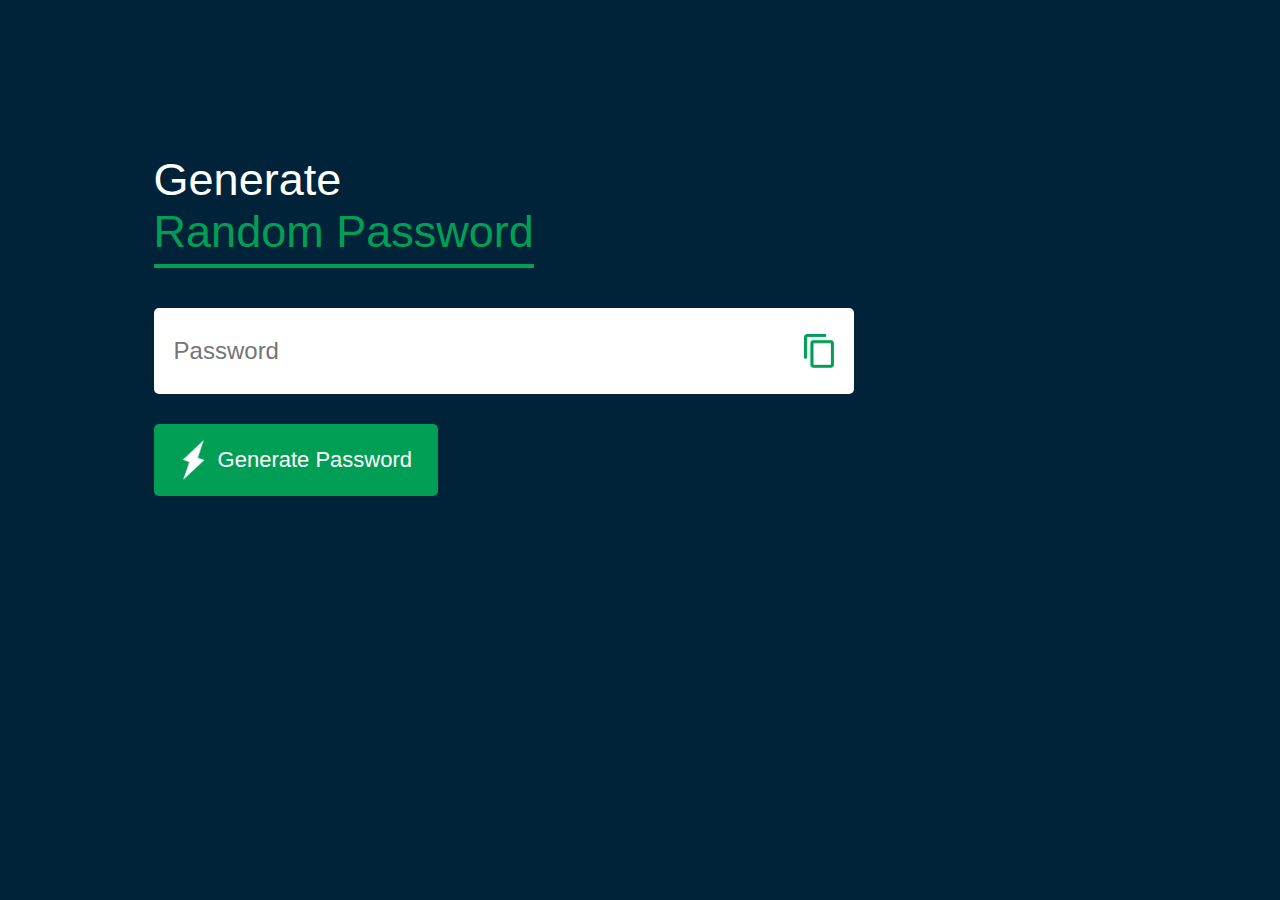
<file: Random Password Generator/index.html>
<!DOCTYPE html>
<html lang="en">
  <head>
    <meta charset="UTF-8" />
    <meta name="viewport" content="width=device-width, initial-scale=1.0" />
    <title>Random Password Generator</title>

    <link rel="stylesheet" href="styles.css" />
  </head>
  <body>
    <div class="container">
      <h1>
        Generate <br />
        <span>Random Password</span>
      </h1>
      <div class="display">
        <input type="text" id="password" placeholder="Password" />
        <img src="images/copy.png" alt="" />
      </div>
      <button onclick="createPassword()">
        <img src="images/generate.png" alt="" />Generate Password
      </button>
    </div>
  </body>

  <script>
    const passwordBox = document.getElementById("password");
    const lengths = 12;

    const upperCase = "ABCDEFGHIJKLMNOPQRSTUVWXYZ";
    const lowerCase = "abcdefghijklmnopqrstuvwxyz";
    const numbers = "1234567890";
    const symbols = "!@#$%^&*()_+:><}|{";
    const allChars = upperCase + lowerCase + numbers + symbols;
    

    function createPassword() {
      let password = "";
      password += upperCase[Math.floor(Math.random() * upperCase.length)];
      password += lowerCase[Math.floor(Math.random() * lowerCase.length)];
      password += numbers[Math.floor(Math.random() * numbers.length)];
      password += symbols[Math.floor(Math.random() * symbols.length)];

      while (lengths > password.length) {
        password += allChars[Math.floor(Math.random() * allChars.length)];
      }
      passwordBox.value = password;
    }

  </script>
</html>
</file>
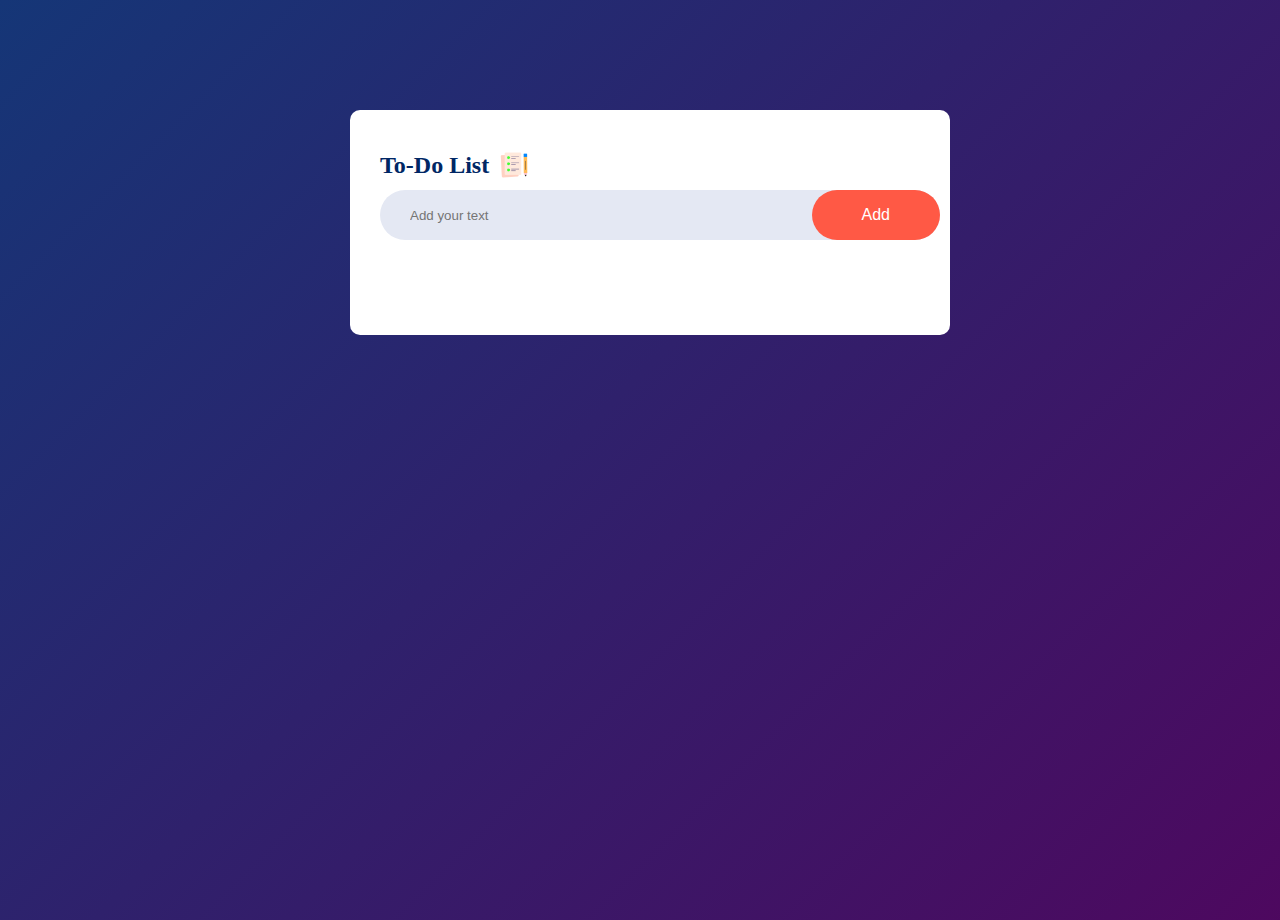
<file: TODO App/Todo-app.html>
<!DOCTYPE html>
<html lang="en">
  <head>
    <meta charset="UTF-8" />
    <meta name="viewport" content="width=device-width, initial-scale=1.0" />
    <title>TODO App</title>

    <link rel="stylesheet" href="styles.css" />
  </head>

  <body>
    <div class="container">
      <div class="todo-app">
        <h2>To-Do List <img src="images/icon.png" alt="" /></h2>
        <div class="row">
          <input type="text" id="input-box" placeholder="Add your text" />
          <button onclick="addTask()">Add</button>
        </div>
        <ul id="list-container">
          <!--<li class="checked">Task 1</li> -->
        </ul>
      </div>
    </div>

    <script src="javascript.js"></script>
  </body>
</html>
</file>
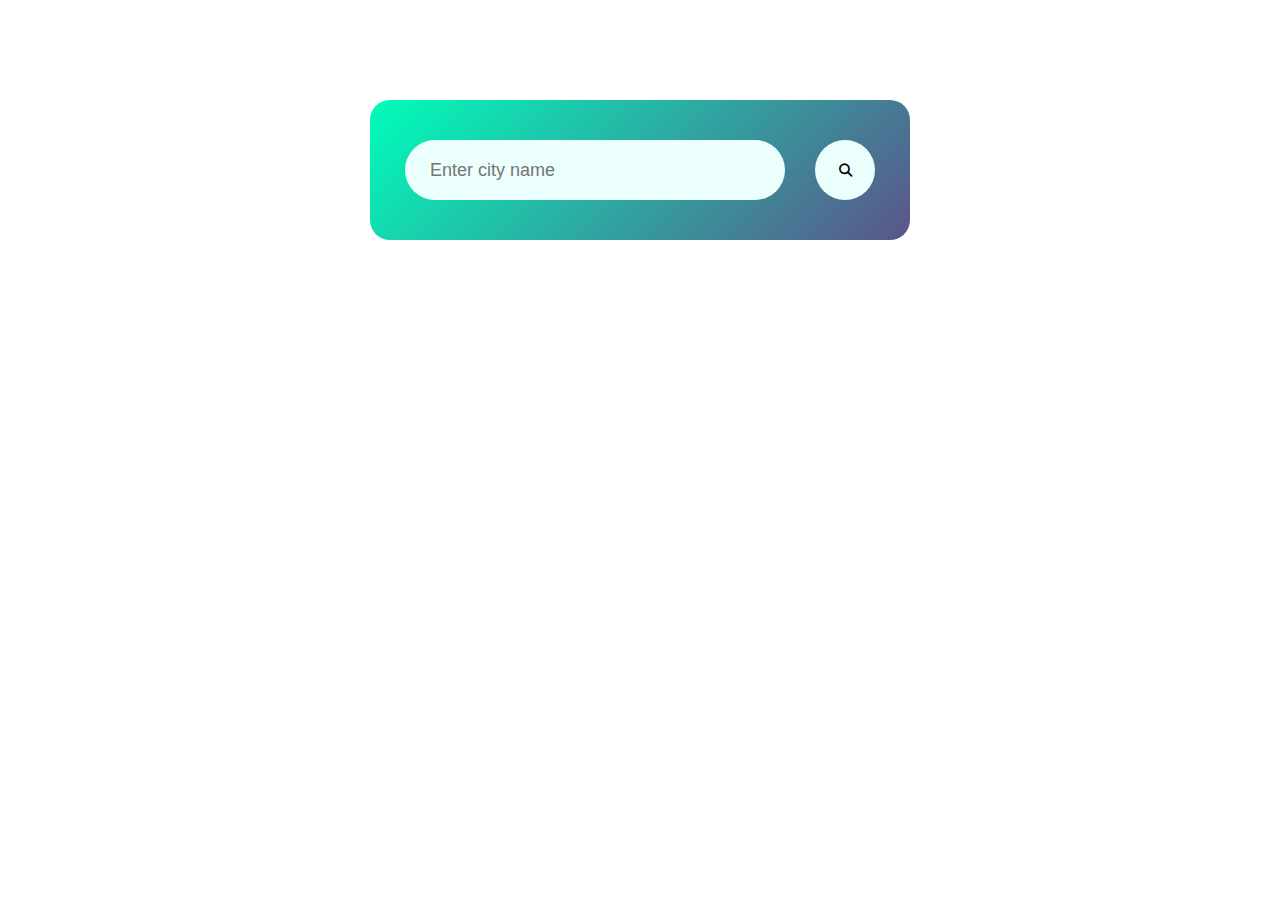
<file: Weather API/weather.html>
<!DOCTYPE html>
<html lang="en">
<head>
    <meta charset="UTF-8">
    <meta name="viewport" content="width=device-width, initial-scale=1.0">
    <title>Wheather API</title>

    <link rel="stylesheet" href="style.css">
    
    <!--fontawesome cdn-->
    <link rel="stylesheet" href="https://cdnjs.cloudflare.com/ajax/libs/font-awesome/6.6.0/css/all.min.css">
</head>
<body>
    <div class="cards">
        <div class="search">
            <input type="text" placeholder="Enter city name" spellcheck="false">
            <button><i class="fa-solid fa-magnifying-glass"></i></button>
        </div>
        <div class="error">invalid city name</div>
        <div class="weather">
            <img src="images/clouds.png" class="weather-icon">
            <h1 class="temp">22 °C</h1>
            <h2 class="city">New York</h2>
            <div class="details">

                <div class="col">
                    <img src="images/humidity.png" alt="">
                    <div>
                        <p class="humidity">59%</p>
                        <p>Humidity</p>
                    </div>
                </div>

                <div class="col">
                    <img src="images/wind.png" alt="">
                    <div>
                        <p class="wind">15km/h</p>
                        <p>Wind Speed</p>
                    </div>
                </div>

            </div>
        </div>
    </div>


    <script>

        const apikey = "b4a8724a8852eeb36e6510ddbf773a90";
        const apiurl = "https://api.openweathermap.org/data/2.5/weather?units=metric&q=";

        const searchBox = document.querySelector(".search input");
        const searchBtn = document.querySelector(".search button");
        const weatherIcon = document.querySelector(".weather-icon");

        async function checkweather(city) {
            const response = await fetch(apiurl + city + `&appid=${apikey}`);

            if (response.status == 404){
                document.querySelector(".error").style.display = "block"
                document.querySelector(".weather").style.display = "none"
            }
            else{
                var data = await response.json();

                document.querySelector(".city").innerHTML = data.name;
                document.querySelector(".temp").innerHTML = Math.round(data.main.temp) + "°C";
                document.querySelector(".humidity").innerHTML = data.main.humidity + "%";
                document.querySelector(".wind").innerHTML = data.wind.speed + "km/h";

                if (data.weather[0].main == "Clouds"){
                    weatherIcon.src = "images/clouds.png"
                }
                else if(data.weather[0].main == "Clear"){
                    weatherIcon.src = "images/clear.png"
                }
                else if(data.weather[0].main == "Rain"){
                    weatherIcon.src = "images/rain.png"
                }
                else if(data.weather[0].main == "Drizzle"){
                    weatherIcon.src = "images/drizzle.png"
                }
                else if(data.weather[0].main == "Mist"){
                    weatherIcon.src = "images/mist.png"
                }

                document.querySelector(".weather").style.display = "block"
                document.querySelector(".error").style.display = "none"
                }
            
        }

        searchBtn.addEventListener("click", ()=>{
            checkweather(searchBox.value);
        })

    </script>
    

    
</body>
</html>
</file>
<file: Random Password Generator/styles.css>
*{
    margin: 0;
    padding: 0;
    box-sizing: border-box;
    font-family: 'poppins',sans-serif;
}
body{
    background:#002339;
    color: #fff;
}
.container{
    margin: 12%;
    width: 90%;
    max-width: 700px;
}
.container h1{
    font-weight: 500;
    font-size: 45px;
}
.container h1 span{
    color: #019f55;
    border-bottom: 4px solid #019f55;
    padding-bottom: 7px;
}
.display{
    background: #fff;
    width: 100%;
    margin-top: 50px;
    margin-bottom: 30px;
    color: #333;
    display: flex;
    align-items: center;
    justify-content: space-between;
    padding: 26px 20px;
    border-radius: 5px;
}
.display img{
    width: 30px;
    cursor: pointer;
}
.display input{
    border: none;
    outline: none;
    font-size: 24px;
}
.container button img{
    width: 28px;
    margin-right: 10px;
}
.container button{
    border: none;
    outline: none;
    background: #019f55;
    color: #fff;
    font-size: 22px;
    font-weight: 300;
    display: flex;
    align-items: center;
    justify-content: space-between;
    padding: 16px 26px;
    border-radius: 5px;
    cursor: pointer;
}
</file>
<file: TODO App/styles.css>
* {
  margin: 0;
  padding: 0;
}
.container {
  width: 100%;
  min-height: 100vh;
  padding: 10px;
  background: linear-gradient(135deg, #153677, #4e085f);
}
.todo-app {
  width: 100%;
  max-width: 540px;
  background: #fff;
  margin: 100px auto 20px;
  padding: 40px 30px 70px;
  border-radius: 10px;
}
.todo-app h2 {
  color: #002765;
  margin-bottom: 10px;
  display: flex;
  align-items: center;
}
.todo-app h2 img {
  width: 30px;
  margin-left: 10px;
}
.row {
  display: flex;
  align-items: center;
  justify-content: space-between;
  width: 100%;
  background: #e4e8f3;
  border-radius: 30px;
  padding-left: 20px;
  margin-bottom: 25px;
}
.row input {
  flex: 1;
  border: none;
  outline: none;
  background: transparent;
  padding: 10px;
}
.row button {
  border: none;
  outline: none;
  padding: 16px 50px;
  background: #ff5945;
  color: #fff;
  font-size: 16px;
  cursor: pointer;
  border-radius: 30px;
}

ul li {
  list-style: none;
  font-size: 17px;
  padding: 12px 8px 12px 50px;
  user-select: none;
  cursor: pointer;
  position: relative;
}
ul li::before {
  content: "";
  position: absolute;
  height: 24px;
  width: 24px;
  border-radius: 50%;
  background-image: url(images/unchecked.png);
  background-size: cover;
  background-position: center;
  top: 12px;
  left: 8px;
}
ul li.checked {
  color: #555;
  text-decoration: line-through;
}
ul li.checked::before {
  background-image: url(images/checked.png);
}
ul li span {
  position: absolute;
  right: 0;
  top: 5px;
  width: 40px;
  height: 40px;
  border-radius: 50%;
  font-size: 20px;
  cursor: pointer;
  color: #555;
  text-align: center;
  line-height: 40px;
}
ul li span:hover {
  background: #edeef0;
}
</file>
<file: Weather API/style.css>
*{
    margin:0;
    padding: 0;
}

.cards{
    width: 90%;
    max-width: 470px;
    background: linear-gradient(135deg, #00feba, #5b548a);
    color: #fff;
    margin: 100px auto 0;
    padding: 40px 35px;
    border-radius: 20px;
    text-align: center;
}
.search{
    width: 100%;
    display: flex;
    align-items: center;
    justify-content: space-between;
}
.search input{
    border: 0;
    outline: 0;
    padding: 10px 25px;
    height:40px;
    background: #ebfffc;
    color: #555;
    border-radius: 30px;
    flex: 1;
    margin-right: 30px;
    font-size: 18px;
}
.search button{
    border: 0;
    outline:0;
    background: #ebfffc;
    width: 60px;
    height: 60px;
    cursor: pointer;
    border-radius: 50%;
}
.search button i{
    width: 16px;
}
.weather-icon{
    width: 140px;
    margin-top: 30px;
}
.weather h1{
    font-size: 60px;
    font-weight: 500;
}
.weather h2{
    font-size: 35px;
    font-weight: 400;
}
.details{
    display: flex;
    align-items: center;
    justify-content: space-between;
    padding: 0 20px;
    margin-top: 50px;
}
.col{
    display: flex;
    align-items: center;
    text-align: left;
}
.col img{
    width: 40px;
    margin-right: 10px;
}
.humidity, .wind{
    font-size: 22px;
    margin-top: -6px;
}
.weather{
    display: none;
}
.error{
    display: none;
    text-align: left;
    margin-left: 10px;
    font-size: 12px;
    margin-top: 10px;
}
</file>
